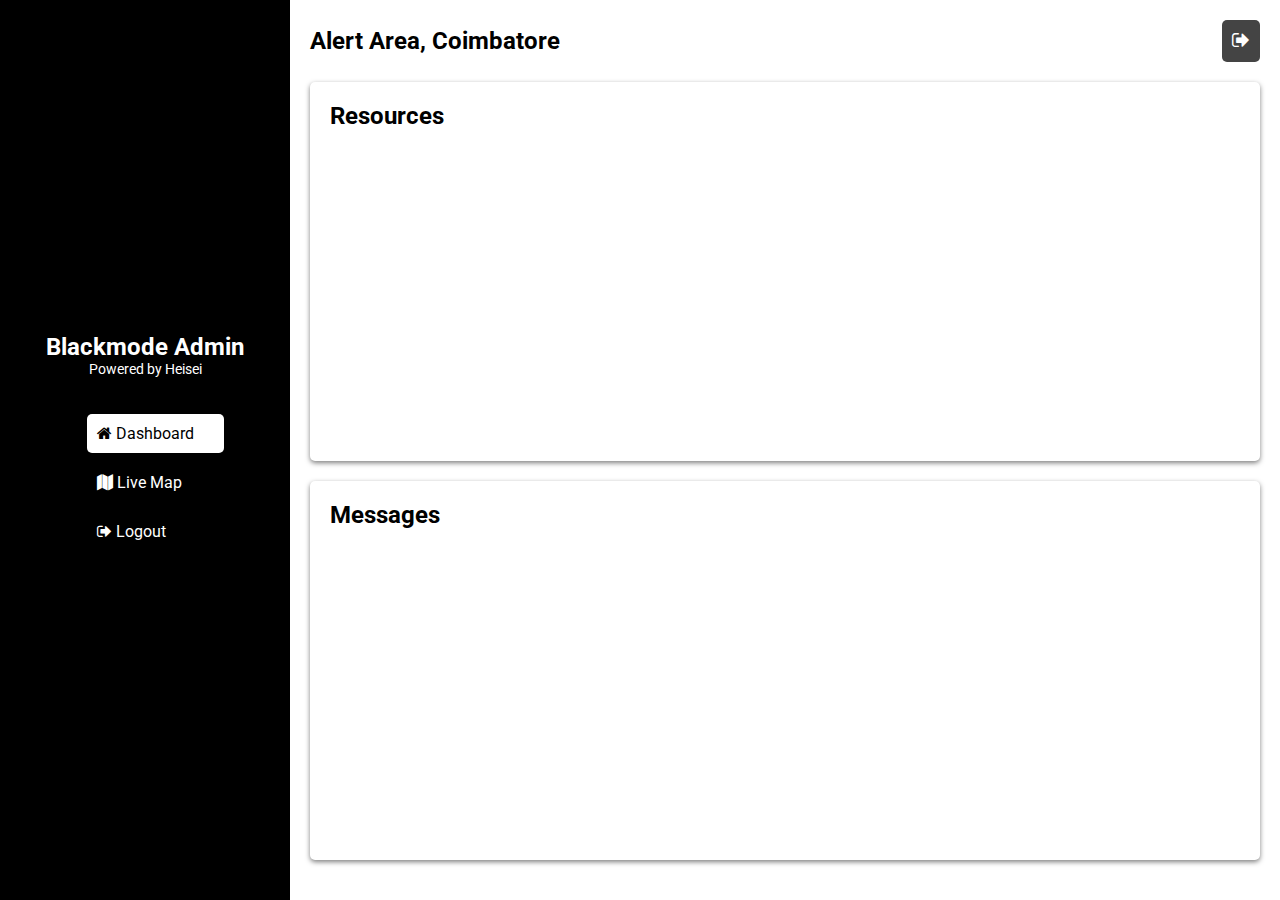
<file: index.html>
<!DOCTYPE html>
<html>
<head>
    <title>Blackmode Admin</title>
    <link href="https://fonts.googleapis.com/css2?family=Roboto:wght@400;700&display=swap" rel="stylesheet">
    <link rel="stylesheet" href="https://cdnjs.cloudflare.com/ajax/libs/font-awesome/4.7.0/css/font-awesome.min.css">
    <link rel="stylesheet" href="style.css">
</head>
<body>
    <div class="container">
        <div class="sidebar">
            <div class="header">
                <h1>Blackmode Admin</h1>
                <p>Powered by Heisei</p>
            </div>
            <nav>
                <ul>
                    <li><a href="#" class="active"><i class="fa fa-home"></i> Dashboard</a></li>
                    <li><a href="liveMap.html"><i class="fa fa-map"></i> Live Map</a></li>
                    <li><a href="#"><i class="fa fa-sign-out"></i> Logout</a></li>
                </ul>
            </nav>
        </div>
        <div class="content">
            <div class="header">
                <span>Alert Area, Coimbatore</span>
                <div class="buttons">
                    <button><i class="fa fa-sign-out"></i></button>
                </div>
            </div>
            <div class="resources">
                <h2>Resources</h2>
            </div>
            <div class="messages">
                <h2>Messages</h2>
            </div>
        </div>
    </div>
</body>
</html>
</file>
<file: style.css>
body {
    margin: 0;
    font-family: 'Roboto', sans-serif;
    background-color: #000;
    color: #fff;
    display: flex;
    height: 100vh;
}

.container {
    display: flex;
    width: 100%;
}

.sidebar {
    width: 250px;
    background-color: #000;
    padding: 20px;
    display: flex;
    flex-direction: column;
    justify-content: center;
    align-items: center;
}

.sidebar .header {
    text-align: center;
    margin-bottom: 20px;
}

.sidebar .header h1 {
    font-size: 1.5em;
    font-weight: bold;
    margin: 0;
    color: #fff;
}

.sidebar .header p {
    font-size: 0.9em;
    margin: 0;
    color: #fff;
}

.sidebar nav ul {
    list-style: none;
    padding: 0;
    width: 100%; /* Make the navigation take the full width of the sidebar */
}

.sidebar nav li {
    margin-bottom: 10px;
}

.sidebar nav a {
    color: #fff;
    text-decoration: none;
    display: block;
    padding: 10px;
    border-radius: 5px;
    transition: background-color 0.3s, color 0.3s;
    position: relative;
    width: 100%; /* Ensure the anchor takes the full width of the sidebar */
}

.sidebar nav a:hover {
    background-color: #333;
}

.sidebar nav a.active {
    background-color: #fff;
    color: #000;
    border-radius: 5px;
    width: 100%; /* Ensure the active anchor takes the full width of the sidebar */
}

.content {
    flex-grow: 1;
    padding: 20px;
    background-color: #fff;
    color: #000;
    display: flex;
    flex-direction: column;
}

.content .header {
    display: flex;
    justify-content: space-between;
    align-items: center;
    margin-bottom: 20px;
}

.content .header span {
    font-size: 1.5em;
    font-weight: bold;
}

.content .buttons {
    display: flex;
    align-items: center;
}

.content .buttons button {
    background-color: #444;
    color: #fff;
    border: none;
    padding: 10px;
    border-radius: 5px;
    cursor: pointer;
    transition: background-color 0.3s;
    font-size: 1.2em;
}

.content .buttons button:hover {
    background-color: #555;
}

.resources, .messages {
    background-color: #fff;
    color: #000;
    padding: 20px;
    margin-bottom: 20px;
    border-radius: 5px;
    box-shadow: 0 2px 5px rgba(0, 0, 0, 0.5);
    flex-grow: 1;
}

.resources h2, .messages h2 {
    margin-top: 0;
}
</file>
